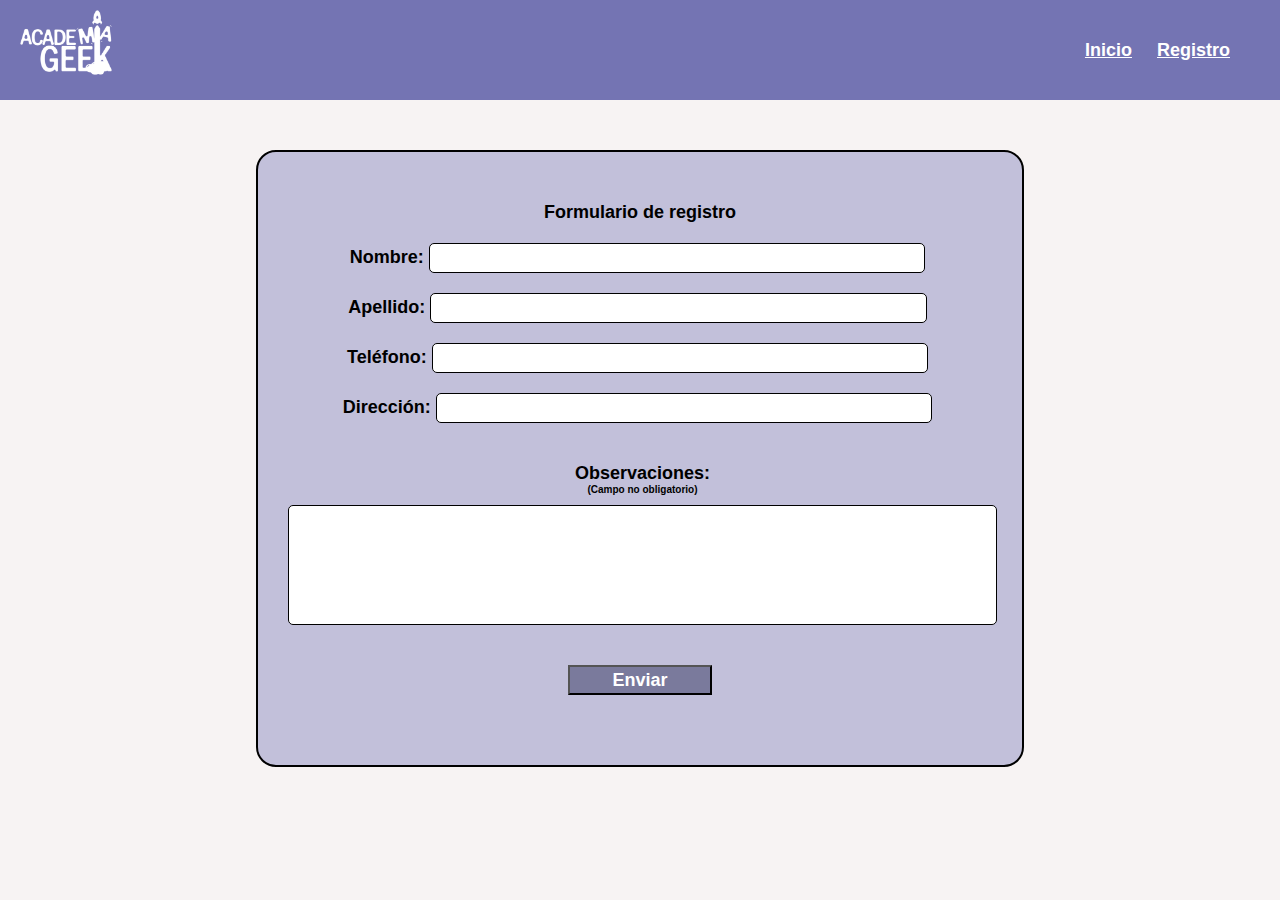
<file: pages/registro.html>
<!DOCTYPE html>
<html lang="en">

<head>
    <meta charset="UTF-8">
    <meta http-equiv="X-UA-Compatible" content="IE=edge">
    <meta name="viewport" content="width=device-width, initial-scale=1.0">
    <title>Document</title>
    <link rel="stylesheet" href="../styles/stylesRegistro.css">
    <link rel="stylesheet" href="../styles/stylesIndex.css">
</head>

<body>
    <header>
        <div id="logo">
            <img src="../img/academiaGeek.png" alt="logo Academia Geek">
        </div>
        <na class="enlaces">
            <a href="../">Inicio</a>
            <a href="../pages/registro.html">Registro</a>
        </na>
    </header>
    <form id="formulario">
        <h4>Formulario de registro</h4>
        <div class="datoIngreso">
            <label>Nombre:</label>
            <input id="inputNombre" class="ingresoUsuario" type="text">
        </div>
        <div class="datoIngreso">
            <label>Apellido:</label>
            <input id="inputApellido" class="ingresoUsuario" type="text">
        </div>
        <div class="datoIngreso">
            <label>Teléfono:</label>
            <input id="inputTel" class="ingresoUsuario">
        </div>
        <div class="datoIngreso">
            <label>Dirección:</label>
            <input id="inputDir" class="ingresoUsuario" type="text">
        </div>
        <div class="datoIngreso" id="observaciones">
            <label>Observaciones: <span>(Campo no obligatorio)</span></label>
            <input id="ingresoObservaciones">
        </div>
        <div>
            <input id="btn" value="Enviar" type="button">
        </div>
    </form>
    <script src="../script/scripRegistro.js"></script>
</body>

</html>
</file>
<file: styles/stylesRegistro.css>
body{
    background-color: rgb(247, 243, 243);
    font-family: Arial, Helvetica, sans-serif;
    font-size: 18px;
    font-weight: 600;
}

#formulario{
    background-color: rgba(116, 116, 179, 0.4);
    border-radius: 20px;
    border: 2px solid;
    margin-right: auto;
    margin-left: auto;
    margin-top: 50px;
    padding: 50px 20px;
    text-align: center;
    width: 60%;
}

.datoIngreso{
    margin: 20px 5px 20px 10px;
}

.ingresoUsuario{
    border: 0.5px solid black;
    border-radius: 5px;
    height: 30px;
    margin-right: 10px;
    width: 70%;
}

#observaciones{
    display: flex;
    flex-direction: column;
    padding-top: 20px;
}

#ingresoObservaciones{
    border: 0.5px solid black;
    border-radius: 5px;
    height: 120px;
    margin-top: 10px;
    overflow-wrap: break-word;
}

#btn{
    background-color: rgb(122, 122, 156);
    color: white;
    font-family: Arial, Helvetica, sans-serif;
    font-size: 18px;
    font-weight: 600;
    height: 30px;
    margin-bottom: 20px;
    margin-top: 20px;
    width: 20%;
}

#btn:hover{
    background-color: white;
    color:rgb(122, 122, 156);
    cursor: pointer;
}

span{
    display: block;
    font-size: 10px;
}
</file>
<file: styles/stylesIndex.css>
*{
    box-sizing: border-box;
    padding: 0;
    margin: 0;
}

body{
    background-color: rgb(247, 243, 243);
    font-family: Arial, Helvetica, sans-serif;
    overflow-x: hidden;
}

header{
    background-color: rgb(116, 116, 179);
    display:flex;
    height: 100px;
    justify-content: space-between;
}

#logo img{
    height: 80px;
    padding: 10px 30px 5px 20px;
}

header p{
    align-self: center;
    color:white;
    font-size: 25px;
    font-weight: 600;
}

.enlaces{
    color: white;
    font-weight: 600;
    padding-right: 30px;
    padding-top: 40px;
}

.enlaces a{
    color: inherit;
    padding-right: 20px;
    text-decoration: underline;
}

footer{
    background-color: rgb(116, 116, 179);
    margin-bottom: 0;
    position: absolute;
    text-align: center;
    width: 100%;
}

footer p{
    align-self: center;
    color: white;
    font-size: 20px;
    font-weight: 100;
}

#itemsPeliculas{
    display: flex;
    flex-wrap: wrap;
    margin-top: 50px;
}

#itemsPeliculas img{
    height: 200px;
    width: 300px;
}

#cards{
    background-color: white;
    border: 1px solid;
    margin-bottom: 15px;
    margin-left: auto;
    margin-right: auto;
    padding: 5px;
    text-align: center;
}

#cards p{
    font-family: Arial, Helvetica, sans-serif;
    font-weight: 600;
}

.containerSlider{
    overflow: hidden;
    position: relative;
}

#slider{
    border: 0.5px solid white;
    box-shadow: 2px 4px 20px 4px black;
    display: flex;
    height: 500px;
    margin-right: auto;
    margin-top: 40px;
    text-align: center;
    width: 1000%;
}

i{
    color:rgb(116, 116, 179);
    font-size: 100px;
    position: absolute;
}

#left{
    left: 60px;
    top: 45%;
}

#right{
    right: 60px;
    top: 45%;
}

.sliderItem{
    border: 0.5px solid black;
    margin: 5px 200px 30px 200px;
    width: 400%;
}

#slider img{
    border: 0.5px solid black;
    height: 100%;
    width: 100%;
}

#slider a{
    color: inherit;
    font-family: Arial, Helvetica, sans-serif;
    font-size: 20px;
    font-weight: 600;
    line-height: 30px;
    margin: auto;
    text-decoration: none;
    word-spacing: 10px;
}

#slider a:hover{
    color: rgb(185, 36, 136);
}

.valorPosicion{
    display: none;
}

#infoPeliItem{
    background-color: rgb(199, 159, 159);
    border-radius: 20px;
    bottom: 0;
    height: 40%;
    position:absolute;
    left: 0;
    margin: auto;
    right: 0;
    text-align: center;
    top: 0;
    width: 40%;
}

#infoPeliItem p{
    font-family: Arial, Helvetica, sans-serif;
    font-size: 100%;
    font-weight: 600;
    margin: 100px;
    z-index: 20;
}

#cerrar{
    background-color: brown;
    border-radius: 2px;
    font-size: 20px;
    font-weight: 700;
    height: 8%;
    position: absolute;
    right: 2%;
    top: 2%;
    width: 5%;
}

@media (max-width: 500px){

    *{
        overflow-x: hidden;
    }

    i{
        color: rgb(156, 146, 146);
        font-size: 45px;
        margin-top: 60px;
        position: absolute;
    }

    #left{
        left: 10px;
    }
    
    #right{
        right: 10px;
    }

    #slider img{
        border: 0.5px solid black;
        height: 250px;
        width: 100%;
    }

    #slider{
        height: 350px;
    }

    #slider a{
        word-spacing: normal;
    }

    .sliderItem{
        height: 300px;
        margin-left: 0px;
        margin-right: 0px;
        margin-top: 0px;
    }
    
    header p{
        font-size: 15px;
        margin: 50px;
        text-align: center;
    }

    #infoPeliItem p{
        margin: 60px;
    }

    #infoPeliItem{
        height: 35%;
        margin-top: 130px;
        width: 100%;
    }

    #cerrar{
        height: 30px;
        margin-right: 5px;
        width: 20px;
    }
}
</file>
